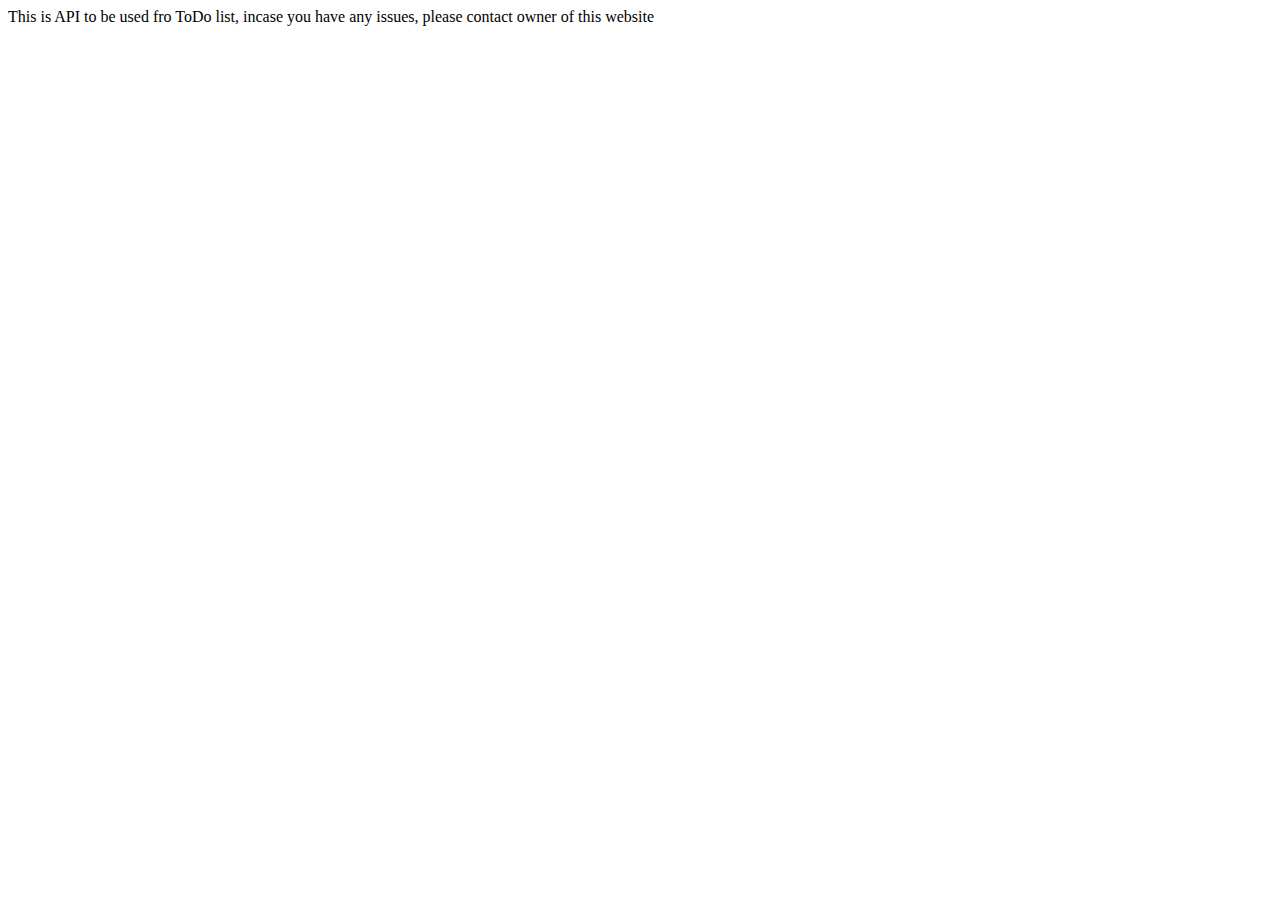
<file: ToDoAPI/bin/Release/netcoreapp3.1/index.html>
﻿<!DOCTYPE html>
<html>
<head>
    <meta charset="utf-8" />
    <title></title>
</head>
<body>
    This is API to be used fro ToDo list, incase you have any issues, please contact owner of this website
</body>
</html>
</file>
